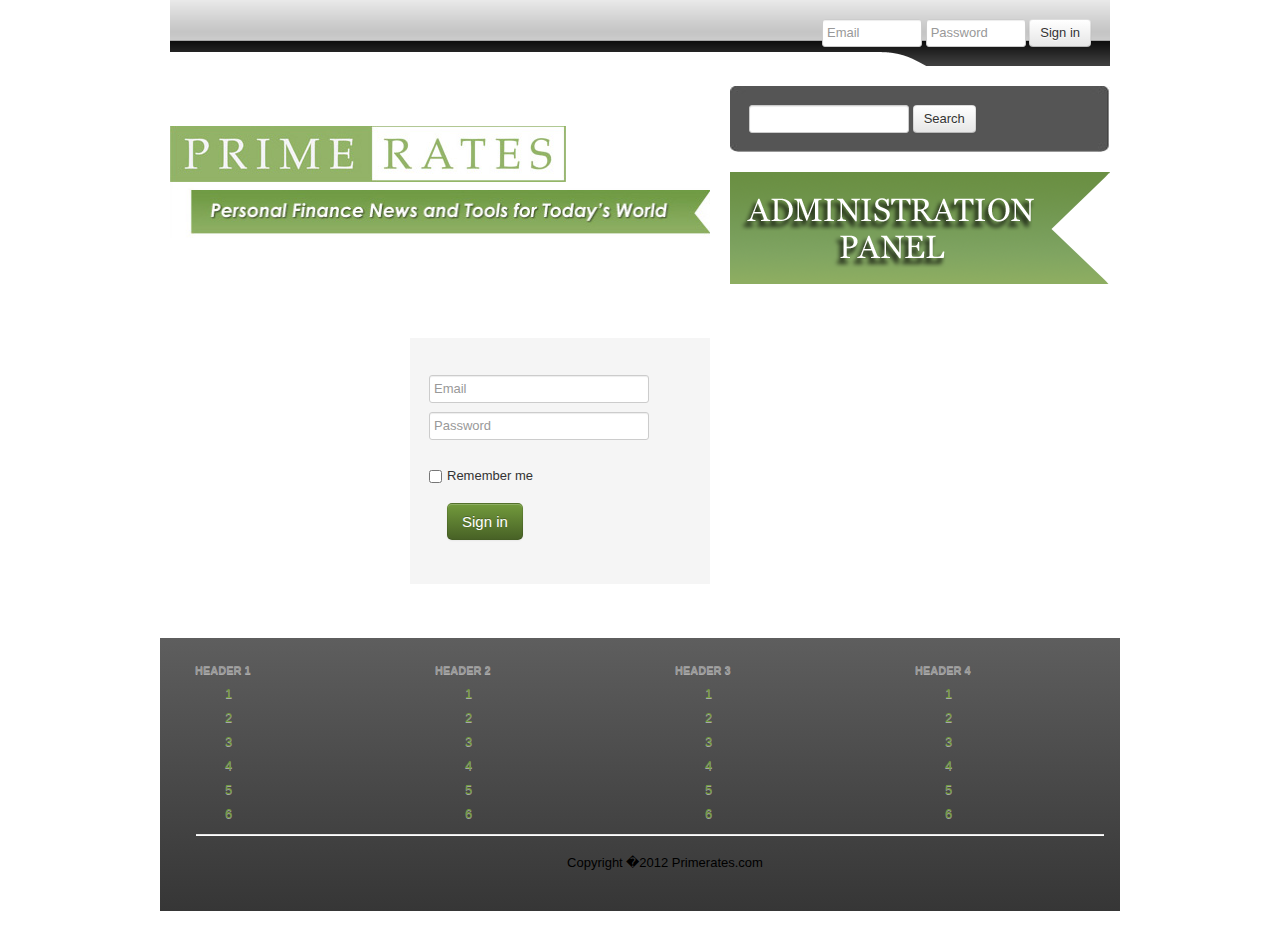
<file: adminpanellog.html>
<!DOCTYPE html>

<html lang="en">
<head>
<meta charset="utf-8">
<title>Title</title>
<link rel="stylesheet" href="css960/reset.css">
<link rel="stylesheet" href="css960/text.css">
<link rel="stylesheet" href="css960/960.css">
<link rel="stylesheet" href="css960/demo.css">
<link rel="stylesheet" href="cssboot/bootstrap.css">
<link rel="stylesheet" href="cssboot/bootstrap.min.css">
<link rel="stylesheet" href="cssboot/bootstrap-responsive.css">
<link rel="stylesheet" href="cssboot/bootstrap-responsive.min.css">

<script type="text/javascript" src="jsboot/jquery-1.7.2.min.js"></script>
<script type="text/javascript" src="jsboot/bootstrap-dropdown.js"></script>
<script type="text/javascript" src="jsboot/bootstrap-scrollspy.js"></script>
<script type="text/javascript" src="jsboot/application.js"></script>
</head>
<body>



<div class="container_12">
	<div class="clear"></div>
	
	
	
	
	<header>
			
				<div class="grid_12"> 
						<form class="well form-inline">
							<input type="text" class="input-small" placeholder="Email">
							<input type="password" class="input-small" placeholder="Password">
							<button type="submit" class="btn">Sign in</button>
						</form>
				</div>
				
				<div class="grid_7" style="margin-top: 40px;">
						<img src="img/logo.jpg" title="" alt="">
						<br />
						<img src="img/homeBanner.jpg" title="" alt="">
				</div>
				
				<div class="grid_5">
						<form class="well form-search">
								<input type="text" class="input-medium search-query">
								<button type="submit" class="btn">Search</button>
						</form>
						<img src="img/adminpanel.png" title="" alt="">
				</div>
				
				<div style="clear: both;">
				</div>
				
			</header>
	
	
	
	<div id="container">
	<div class="grid_12"><br /> <br /><br /> </div>
	<div class="grid_3"><br /></div>
		<div class="grid_4" style="background-color: whitesmoke;">
				<br />
				<form class="well form-inlines">
				<input type="text" class="input-large" placeholder="Email">
				<input type="password" class="input-large" placeholder="Password">
				<br /><br />
				<label class="checkbox">
				<input type="checkbox"> Remember me
				<br /><br />
				<button type="submit" class="btn btn-primary btn-large">Sign in</button>
				</form>
		</div>
	
		<div class="grid_3"> <br /></div>
	<div class="grid_12"><br /> <br /><br /> </div>
	<div style="
		clear: both;
		"></div>
	
	
	<footer>
		<div class="grid_3">
			<ul class="nav nav-list">
				<li class="nav-header">
				Header 1
				</li>
					<li>
						<a href="http://www.wp.pl">1</a>
					</li>
					<li>
						<a href="http://www.onet.pl">2</a>
					</li>
					<li>
						<a href="http://www.wp.pl">3</a>
					</li>
					<li>
						<a href="http://www.onet.pl">4</a>
					</li>
					<li>
						<a href="http://www.wp.pl">5</a>
					</li>
					<li>
						<a href="http://www.onet.pl">6</a>
					</li>
					
			</ul>
		</div>
		<div class="grid_3">
			<ul class="nav nav-list">
				<li class="nav-header">
				Header 2
				</li>
					<li>
						<a href="http://www.wp.pl">1</a>
					</li>
					<li>
						<a href="http://www.onet.pl">2</a>
					</li>
					<li>
						<a href="http://www.wp.pl">3</a>
					</li>
					<li>
						<a href="http://www.onet.pl">4</a>
					</li>
					<li>
						<a href="http://www.wp.pl">5</a>
					</li>
					<li>
						<a href="http://www.onet.pl">6</a>
					</li>
			</ul>
		</div>
		<div class="grid_3">
			<ul class="nav nav-list">
				<li class="nav-header">
				Header 3
				</li>
					<li>
						<a href="http://www.wp.pl">1</a>
					</li>
					<li>
						<a href="http://www.onet.pl">2</a>
					</li>
					<li>
						<a href="http://www.wp.pl">3</a>
					</li>
					<li>
						<a href="http://www.onet.pl">4</a>
					</li>
					<li>
						<a href="http://www.wp.pl">5</a>
					</li>
					<li>
						<a href="http://www.onet.pl">6</a>
					</li>
			</ul>
		</div>
		<div class="grid_2">
			<ul class="nav nav-list">
				<li class="nav-header">
				Header 4
				</li>
					<li>
						<a href="http://www.wp.pl">1</a>
					</li>
					<li>
						<a href="http://www.onet.pl">2</a>
					</li>
					<li>
						<a href="http://www.wp.pl">3</a>
					</li>
					<li>
						<a href="http://www.onet.pl">4</a>
					</li>
					<li>
						<a href="http://www.wp.pl">5</a>
					</li>
					<li>
						<a href="http://www.onet.pl">6</a>
					</li>
					
			</ul>
			</div>
			<div class="grid_12">
			<ul class="nav nav-list">	
					<li class="divider"></li>	
					<li style="color:#000">
					<p>Copyright �2012 Primerates.com<br /></p>
					</li>

			</ul>					
		</div>
<div style="
    clear: both;
"></div>
	</footer>
	</div>
</div>
</body>
</html>
</file>
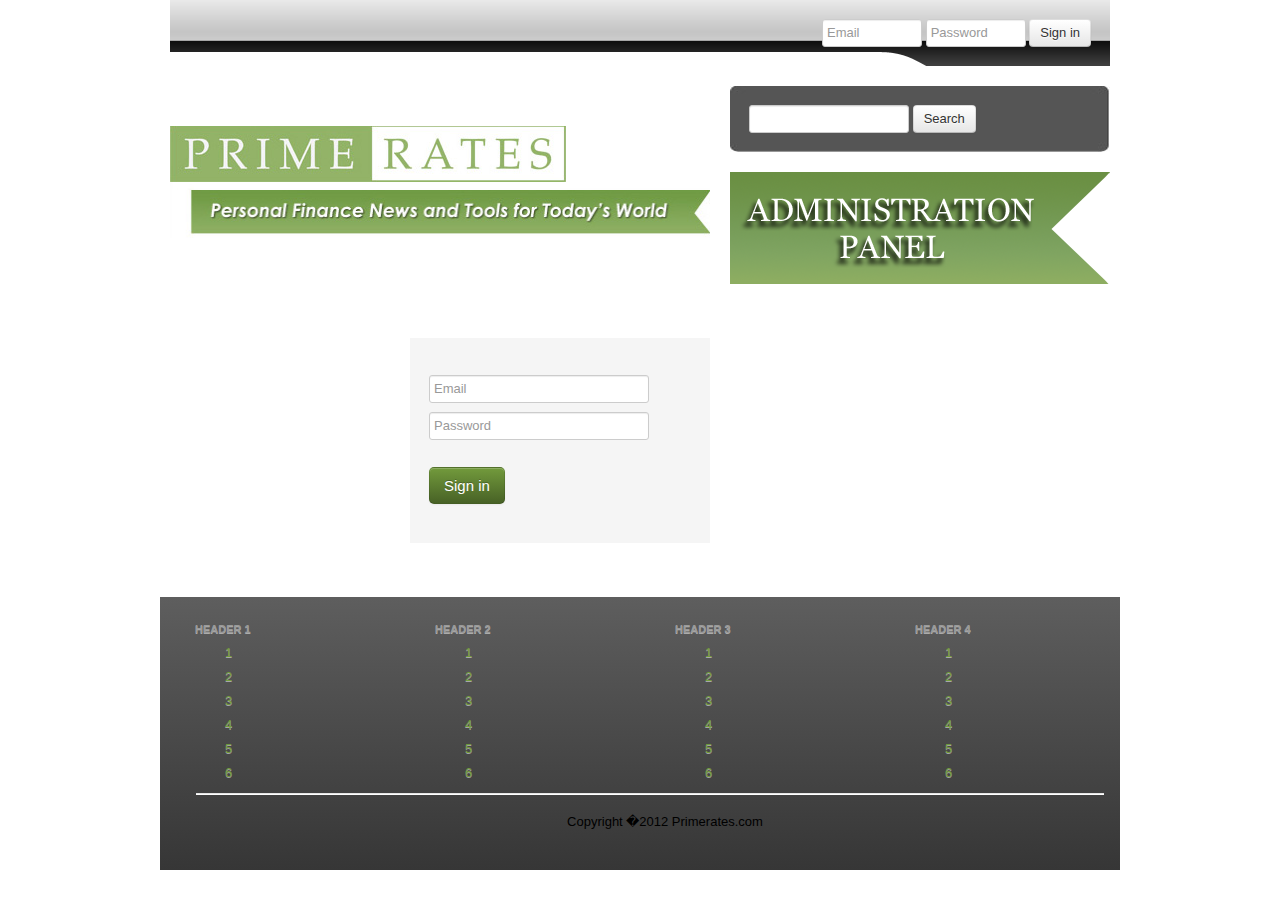
<file: page.html>
<!DOCTYPE html>

<html lang="en">
<head>
<meta charset="utf-8">
<title>Title</title>
<link rel="stylesheet" href="css960/reset.css">
<link rel="stylesheet" href="css960/text.css">
<link rel="stylesheet" href="css960/960.css">
<link rel="stylesheet" href="css960/demo.css">
<link rel="stylesheet" href="cssboot/bootstrap.css">
<link rel="stylesheet" href="cssboot/bootstrap.min.css">
<link rel="stylesheet" href="cssboot/bootstrap-responsive.css">
<link rel="stylesheet" href="cssboot/bootstrap-responsive.min.css">

<script type="text/javascript" src="jsboot/jquery-1.7.2.min.js"></script>
<script type="text/javascript" src="jsboot/bootstrap-dropdown.js"></script>
<script type="text/javascript" src="jsboot/bootstrap-scrollspy.js"></script>
<script type="text/javascript" src="jsboot/application.js"></script>
</head>
<body>



<div class="container_12">
	<div class="clear"></div>
	
	
	
	
	<header>
			
				<div class="grid_12"> 
						<form class="well form-inline">
							<input type="text" class="input-small" placeholder="Email">
							<input type="password" class="input-small" placeholder="Password">
							<button type="submit" class="btn">Sign in</button>
						</form>
				</div>
				
				<div class="grid_7" style="margin-top: 40px;">
						<img src="img/logo.jpg" title="" alt="">
						<br />
						<img src="img/homeBanner.jpg" title="" alt="">
				</div>
				
				<div class="grid_5">
						<form class="well form-search">
								<input type="text" class="input-medium search-query">
								<button type="submit" class="btn">Search</button>
						</form>
						<img src="img/adminpanel.png" title="" alt="">
				</div>
				
				<div style="clear: both;">
				</div>
				
			</header>
	
	
	
	<div id="container">
	<div class="grid_12"><br /> <br /><br /> </div>
	<div class="grid_3"><br /></div>
		<div class="grid_4" style="background-color: whitesmoke;">
				<br />
				<form class="well form-inlines">
				<input type="text" class="input-large" placeholder="Email">
				<input type="password" class="input-large" placeholder="Password">
				<br /><br />
				<button type="submit" class="btn btn-primary btn-large">Sign in</button>
				</form>
		</div>
	
		<div class="grid_3"> <br /></div>
	<div class="grid_12"><br /> <br /><br /> </div>
	<div style="
		clear: both;
		"></div>
	
	
	<footer>
		<div class="grid_3">
			<ul class="nav nav-list">
				<li class="nav-header">
				Header 1
				</li>
					<li>
						<a href="http://www.wp.pl">1</a>
					</li>
					<li>
						<a href="http://www.onet.pl">2</a>
					</li>
					<li>
						<a href="http://www.wp.pl">3</a>
					</li>
					<li>
						<a href="http://www.onet.pl">4</a>
					</li>
					<li>
						<a href="http://www.wp.pl">5</a>
					</li>
					<li>
						<a href="http://www.onet.pl">6</a>
					</li>
					
			</ul>
		</div>
		<div class="grid_3">
			<ul class="nav nav-list">
				<li class="nav-header">
				Header 2
				</li>
					<li>
						<a href="http://www.wp.pl">1</a>
					</li>
					<li>
						<a href="http://www.onet.pl">2</a>
					</li>
					<li>
						<a href="http://www.wp.pl">3</a>
					</li>
					<li>
						<a href="http://www.onet.pl">4</a>
					</li>
					<li>
						<a href="http://www.wp.pl">5</a>
					</li>
					<li>
						<a href="http://www.onet.pl">6</a>
					</li>
			</ul>
		</div>
		<div class="grid_3">
			<ul class="nav nav-list">
				<li class="nav-header">
				Header 3
				</li>
					<li>
						<a href="http://www.wp.pl">1</a>
					</li>
					<li>
						<a href="http://www.onet.pl">2</a>
					</li>
					<li>
						<a href="http://www.wp.pl">3</a>
					</li>
					<li>
						<a href="http://www.onet.pl">4</a>
					</li>
					<li>
						<a href="http://www.wp.pl">5</a>
					</li>
					<li>
						<a href="http://www.onet.pl">6</a>
					</li>
			</ul>
		</div>
		<div class="grid_2">
			<ul class="nav nav-list">
				<li class="nav-header">
				Header 4
				</li>
					<li>
						<a href="http://www.wp.pl">1</a>
					</li>
					<li>
						<a href="http://www.onet.pl">2</a>
					</li>
					<li>
						<a href="http://www.wp.pl">3</a>
					</li>
					<li>
						<a href="http://www.onet.pl">4</a>
					</li>
					<li>
						<a href="http://www.wp.pl">5</a>
					</li>
					<li>
						<a href="http://www.onet.pl">6</a>
					</li>
					
			</ul>
			</div>
			<div class="grid_12">
			<ul class="nav nav-list">	
					<li class="divider"></li>	
					<li style="color:#000">
					<p>Copyright �2012 Primerates.com<br /></p>
					</li>

			</ul>					
		</div>
<div style="
    clear: both;
"></div>
	</footer>
	</div>
</div>
</body>
</html>
</file>
<file: css960/text.css>
/*
  960 Grid System ~ Text CSS.
  Learn more ~ http://960.gs/

  Licensed under GPL and MIT.
*/

/* `Basic HTML
----------------------------------------------------------------------------------------------------*/

body {
  font: 13px/1.5 'Helvetica Neue', Arial, 'Liberation Sans', FreeSans, sans-serif;
}

pre,
code {
  font-family: 'DejaVu Sans Mono', Menlo, Consolas, monospace;
}

hr {
  border: 0 #ccc solid;
  border-top-width: 1px;
  clear: both;
  height: 0;
}

/* `Headings
----------------------------------------------------------------------------------------------------*/

h1 {
  font-size: 25px;
}

h2 {
  font-size: 23px;
}

h3 {
  font-size: 21px;
}

h4 {
  font-size: 19px;
}

h5 {
  font-size: 17px;
}

h6 {
  font-size: 15px;
}

/* `Spacing
----------------------------------------------------------------------------------------------------*/

ol {
  list-style: decimal;
}

ul {
  list-style: disc;
}

li {
  margin-left: 30px;
}

p,
dl,
hr,
h1,
h2,
h3,
h4,
h5,
h6,
ol,
ul,
pre,
table,
address,
fieldset,
figure {
  margin-bottom: 20px;
}
</file>
<file: css960/960.css>
/*
  960 Grid System ~ Core CSS.
  Learn more ~ http://960.gs/

  Licensed under GPL and MIT.
*/

/*
  Forces backgrounds to span full width,
  even if there is horizontal scrolling.
  Increase this if your layout is wider.

  Note: IE6 works fine without this fix.
*/

body {
  min-width: 960px;
}

/* `Container
----------------------------------------------------------------------------------------------------*/

.container_12,
.container_16 {
  margin-left: auto;
  margin-right: auto;
  width: 960px;
}

/* `Grid >> Global
----------------------------------------------------------------------------------------------------*/

.grid_1,
.grid_2,
.grid_3,
.grid_4,
.grid_5,
.grid_6,
.grid_7,
.grid_8,
.grid_9,
.grid_10,
.grid_11,
.grid_12,
.grid_13,
.grid_14,
.grid_15,
.grid_16 {
  display: inline;
  float: left;
  margin-left: 10px;
  margin-right: 10px;
}

.push_1, .pull_1,
.push_2, .pull_2,
.push_3, .pull_3,
.push_4, .pull_4,
.push_5, .pull_5,
.push_6, .pull_6,
.push_7, .pull_7,
.push_8, .pull_8,
.push_9, .pull_9,
.push_10, .pull_10,
.push_11, .pull_11,
.push_12, .pull_12,
.push_13, .pull_13,
.push_14, .pull_14,
.push_15, .pull_15 {
  position: relative;
}

.container_12 .grid_3,
.container_16 .grid_4 {
  width: 220px;
}

.container_12 .grid_6,
.container_16 .grid_8 {
  width: 460px;
}

.container_12 .grid_9,
.container_16 .grid_12 {
  width: 700px;
}

.container_12 .grid_12,
.container_16 .grid_16 {
  width: 940px;
}

/* `Grid >> Children (Alpha ~ First, Omega ~ Last)
----------------------------------------------------------------------------------------------------*/

.alpha {
  margin-left: 0;
}

.omega {
  margin-right: 0;
}

/* `Grid >> 12 Columns
----------------------------------------------------------------------------------------------------*/

.container_12 .grid_1 {
  width: 60px;
}

.container_12 .grid_2 {
  width: 140px;
}

.container_12 .grid_4 {
  width: 300px;
}

.container_12 .grid_5 {
  width: 380px;
}

.container_12 .grid_7 {
  width: 540px;
}

.container_12 .grid_8 {
  width: 620px;
}

.container_12 .grid_10 {
  width: 780px;
}

.container_12 .grid_11 {
  width: 860px;
}
.containter_12 .grid_12 .footer{
	background-color: #EDEDED;
	font-size:25px;
}
/* `Grid >> 16 Columns
----------------------------------------------------------------------------------------------------*/

.container_16 .grid_1 {
  width: 40px;
}

.container_16 .grid_2 {
  width: 100px;
}

.container_16 .grid_3 {
  width: 160px;
}

.container_16 .grid_5 {
  width: 280px;
}

.container_16 .grid_6 {
  width: 340px;
}

.container_16 .grid_7 {
  width: 400px;
}

.container_16 .grid_9 {
  width: 520px;
}

.container_16 .grid_10 {
  width: 580px;
}

.container_16 .grid_11 {
  width: 640px;
}

.container_16 .grid_13 {
  width: 760px;
}

.container_16 .grid_14 {
  width: 820px;
}

.container_16 .grid_15 {
  width: 880px;
}

/* `Prefix Extra Space >> Global
----------------------------------------------------------------------------------------------------*/

.container_12 .prefix_3,
.container_16 .prefix_4 {
  padding-left: 240px;
}

.container_12 .prefix_6,
.container_16 .prefix_8 {
  padding-left: 480px;
}

.container_12 .prefix_9,
.container_16 .prefix_12 {
  padding-left: 720px;
}

/* `Prefix Extra Space >> 12 Columns
----------------------------------------------------------------------------------------------------*/

.container_12 .prefix_1 {
  padding-left: 80px;
}

.container_12 .prefix_2 {
  padding-left: 160px;
}

.container_12 .prefix_4 {
  padding-left: 320px;
}

.container_12 .prefix_5 {
  padding-left: 400px;
}

.container_12 .prefix_7 {
  padding-left: 560px;
}

.container_12 .prefix_8 {
  padding-left: 640px;
}

.container_12 .prefix_10 {
  padding-left: 800px;
}

.container_12 .prefix_11 {
  padding-left: 880px;
}

/* `Prefix Extra Space >> 16 Columns
----------------------------------------------------------------------------------------------------*/

.container_16 .prefix_1 {
  padding-left: 60px;
}

.container_16 .prefix_2 {
  padding-left: 120px;
}

.container_16 .prefix_3 {
  padding-left: 180px;
}

.container_16 .prefix_5 {
  padding-left: 300px;
}

.container_16 .prefix_6 {
  padding-left: 360px;
}

.container_16 .prefix_7 {
  padding-left: 420px;
}

.container_16 .prefix_9 {
  padding-left: 540px;
}

.container_16 .prefix_10 {
  padding-left: 600px;
}

.container_16 .prefix_11 {
  padding-left: 660px;
}

.container_16 .prefix_13 {
  padding-left: 780px;
}

.container_16 .prefix_14 {
  padding-left: 840px;
}

.container_16 .prefix_15 {
  padding-left: 900px;
}

/* `Suffix Extra Space >> Global
----------------------------------------------------------------------------------------------------*/

.container_12 .suffix_3,
.container_16 .suffix_4 {
  padding-right: 240px;
}

.container_12 .suffix_6,
.container_16 .suffix_8 {
  padding-right: 480px;
}

.container_12 .suffix_9,
.container_16 .suffix_12 {
  padding-right: 720px;
}

/* `Suffix Extra Space >> 12 Columns
----------------------------------------------------------------------------------------------------*/

.container_12 .suffix_1 {
  padding-right: 80px;
}

.container_12 .suffix_2 {
  padding-right: 160px;
}

.container_12 .suffix_4 {
  padding-right: 320px;
}

.container_12 .suffix_5 {
  padding-right: 400px;
}

.container_12 .suffix_7 {
  padding-right: 560px;
}

.container_12 .suffix_8 {
  padding-right: 640px;
}

.container_12 .suffix_10 {
  padding-right: 800px;
}

.container_12 .suffix_11 {
  padding-right: 880px;
}

/* `Suffix Extra Space >> 16 Columns
----------------------------------------------------------------------------------------------------*/

.container_16 .suffix_1 {
  padding-right: 60px;
}

.container_16 .suffix_2 {
  padding-right: 120px;
}

.container_16 .suffix_3 {
  padding-right: 180px;
}

.container_16 .suffix_5 {
  padding-right: 300px;
}

.container_16 .suffix_6 {
  padding-right: 360px;
}

.container_16 .suffix_7 {
  padding-right: 420px;
}

.container_16 .suffix_9 {
  padding-right: 540px;
}

.container_16 .suffix_10 {
  padding-right: 600px;
}

.container_16 .suffix_11 {
  padding-right: 660px;
}

.container_16 .suffix_13 {
  padding-right: 780px;
}

.container_16 .suffix_14 {
  padding-right: 840px;
}

.container_16 .suffix_15 {
  padding-right: 900px;
}

/* `Push Space >> Global
----------------------------------------------------------------------------------------------------*/

.container_12 .push_3,
.container_16 .push_4 {
  left: 240px;
}

.container_12 .push_6,
.container_16 .push_8 {
  left: 480px;
}

.container_12 .push_9,
.container_16 .push_12 {
  left: 720px;
}

/* `Push Space >> 12 Columns
----------------------------------------------------------------------------------------------------*/

.container_12 .push_1 {
  left: 80px;
}

.container_12 .push_2 {
  left: 160px;
}

.container_12 .push_4 {
  left: 320px;
}

.container_12 .push_5 {
  left: 400px;
}

.container_12 .push_7 {
  left: 560px;
}

.container_12 .push_8 {
  left: 640px;
}

.container_12 .push_10 {
  left: 800px;
}

.container_12 .push_11 {
  left: 880px;
}

/* `Push Space >> 16 Columns
----------------------------------------------------------------------------------------------------*/

.container_16 .push_1 {
  left: 60px;
}

.container_16 .push_2 {
  left: 120px;
}

.container_16 .push_3 {
  left: 180px;
}

.container_16 .push_5 {
  left: 300px;
}

.container_16 .push_6 {
  left: 360px;
}

.container_16 .push_7 {
  left: 420px;
}

.container_16 .push_9 {
  left: 540px;
}

.container_16 .push_10 {
  left: 600px;
}

.container_16 .push_11 {
  left: 660px;
}

.container_16 .push_13 {
  left: 780px;
}

.container_16 .push_14 {
  left: 840px;
}

.container_16 .push_15 {
  left: 900px;
}

/* `Pull Space >> Global
----------------------------------------------------------------------------------------------------*/

.container_12 .pull_3,
.container_16 .pull_4 {
  left: -240px;
}

.container_12 .pull_6,
.container_16 .pull_8 {
  left: -480px;
}

.container_12 .pull_9,
.container_16 .pull_12 {
  left: -720px;
}

/* `Pull Space >> 12 Columns
----------------------------------------------------------------------------------------------------*/

.container_12 .pull_1 {
  left: -80px;
}

.container_12 .pull_2 {
  left: -160px;
}

.container_12 .pull_4 {
  left: -320px;
}

.container_12 .pull_5 {
  left: -400px;
}

.container_12 .pull_7 {
  left: -560px;
}

.container_12 .pull_8 {
  left: -640px;
}

.container_12 .pull_10 {
  left: -800px;
}

.container_12 .pull_11 {
  left: -880px;
}

/* `Pull Space >> 16 Columns
----------------------------------------------------------------------------------------------------*/

.container_16 .pull_1 {
  left: -60px;
}

.container_16 .pull_2 {
  left: -120px;
}

.container_16 .pull_3 {
  left: -180px;
}

.container_16 .pull_5 {
  left: -300px;
}

.container_16 .pull_6 {
  left: -360px;
}

.container_16 .pull_7 {
  left: -420px;
}

.container_16 .pull_9 {
  left: -540px;
}

.container_16 .pull_10 {
  left: -600px;
}

.container_16 .pull_11 {
  left: -660px;
}

.container_16 .pull_13 {
  left: -780px;
}

.container_16 .pull_14 {
  left: -840px;
}

.container_16 .pull_15 {
  left: -900px;
}

/* `Clear Floated Elements
----------------------------------------------------------------------------------------------------*/

/* http://sonspring.com/journal/clearing-floats */

.clear {
  clear: both;
  display: block;
  overflow: hidden;
  visibility: hidden;
  width: 0;
  height: 0;
}

/* http://www.yuiblog.com/blog/2010/09/27/clearfix-reloaded-overflowhidden-demystified */

.clearfix:before,
.clearfix:after,
.container_12:before,
.container_12:after,
.container_16:before,
.container_16:after {
  content: '.';
  display: block;
  overflow: hidden;
  visibility: hidden;
  font-size: 0;
  line-height: 0;
  width: 0;
  height: 0;
}

.clearfix:after,
.container_12:after,
.container_16:after {
  clear: both;
}


/*
  The following zoom:1 rule is specifically for IE6 + IE7.
  Move to separate stylesheet if invalid CSS is a problem.
*/

.clearfix,
.container_12,
.container_16 {
  zoom: 1;
}
</file>
<file: css960/demo.css>
body {
  background: #fff;
  color: #333;
  font-size: 11px;
  height: auto;
  padding-bottom: 20px;
}

a {
  color: #fff;
  text-decoration: none;
}

a:hover {
  text-decoration: underline;
}

h1 {
  font-family: Georgia, serif;
  font-weight: normal;
  padding-top: 20px;
  text-align: center;
}

h2 {
	font-size:24px;
	font-family: Georgia, serif;
  padding-top: 20px;
  text-align: center;
}

h3{
	font-family:Georgia, serif;
	Font-weight:18px;
}

p {
 /* border: 1px solid #666;*/
  overflow: hidden;
  padding: 10px 0;
  text-align: center;
}

.container_12,
.container_16,
.container_24 {
  background-color: #fff;
  background-repeat: repeat-y;
  margin-bottom: 20px;
}
</file>
